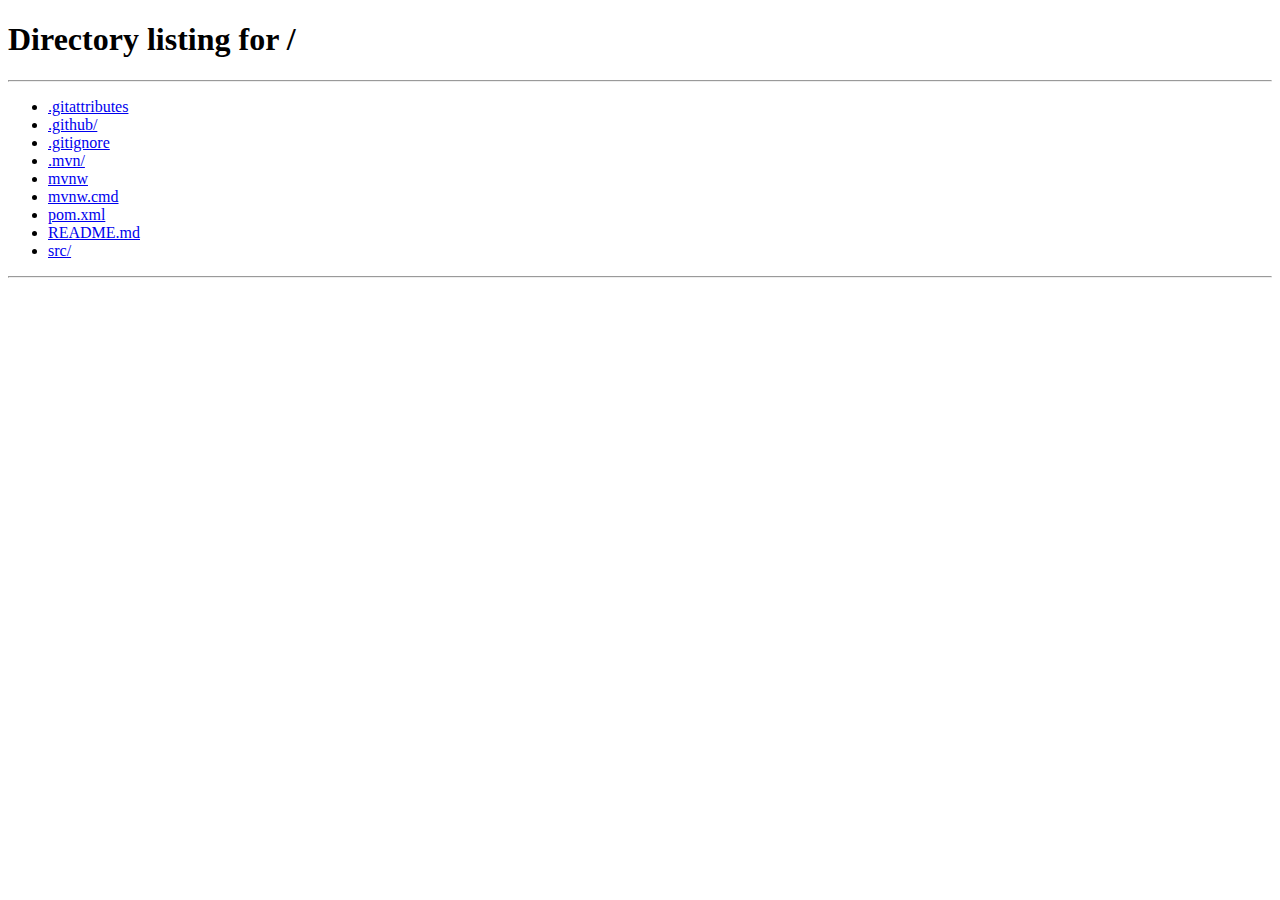
<file: src/main/resources/static/index.html>
<!DOCTYPE html>
<html lang="en">
  <head>
    <meta charset="UTF-8" />
    <meta name="viewport" content="width=device-width, initial-scale=1.0" />
    <title>Welcome</title>
    <link
      href="https://cdn.jsdelivr.net/npm/bootstrap@5.3.0/dist/css/bootstrap.min.css"
      rel="stylesheet" />
    <link href="css/style.css" rel="stylesheet" />
  </head>
  <body>
    <nav class="navbar navbar-expand-lg navbar-light bg-light">
      <div class="container-fluid">
        <a class="navbar-brand" href="/">Task Manager</a>
        <button
          class="navbar-toggler"
          type="button"
          data-bs-toggle="collapse"
          data-bs-target="#navbarNav"
          aria-controls="navbarNav"
          aria-expanded="false"
          aria-label="Toggle navigation">
          <span class="navbar-toggler-icon"></span>
        </button>
        <div class="collapse navbar-collapse" id="navbarNav">
          <li class="nav-item">
            <a class="nav-link" href="/swagger-ui/index.html">Swagger docs</a>
          </li>
          <li class="nav-item">
            <a class="nav-link" href="/">Home</a>
          </li>
          <li class="nav-item">
            <a class="nav-link" href="/tasks">Tasks</a>
          </li>
          <li class="nav-item">
            <a class="nav-link" href="/statuses">Statuses</a>
          </li>
          <li class="nav-item">
            <a class="nav-link" href="/profile">Profile</a>
          </li>
          <li class="nav-item">
            <a class="nav-link" href="/employees">Employees</a>
          </li>
          <li class="nav-item">
            <a class="nav-link" href="/students">Students</a>
          </li>
          <li class="nav-item">
            <a class="nav-link" href="/login">Login</a>
          </li>
          <li class="nav-item">
            <button class="nav-link btn btn-link" onclick="logout()">
              Logout
            </button>
          </li>
        </div>
      </div>
    </nav>

    <main class="container">
      <h1>Welcome to Task Manager</h1>
      <p>Manage your tasks efficiently.</p>
    </main>

    <script src="https://cdn.jsdelivr.net/npm/bootstrap@5.3.0/dist/js/bootstrap.bundle.min.js"></script>
    <script src="js/core.js"></script>
  </body>
</html>
</file>
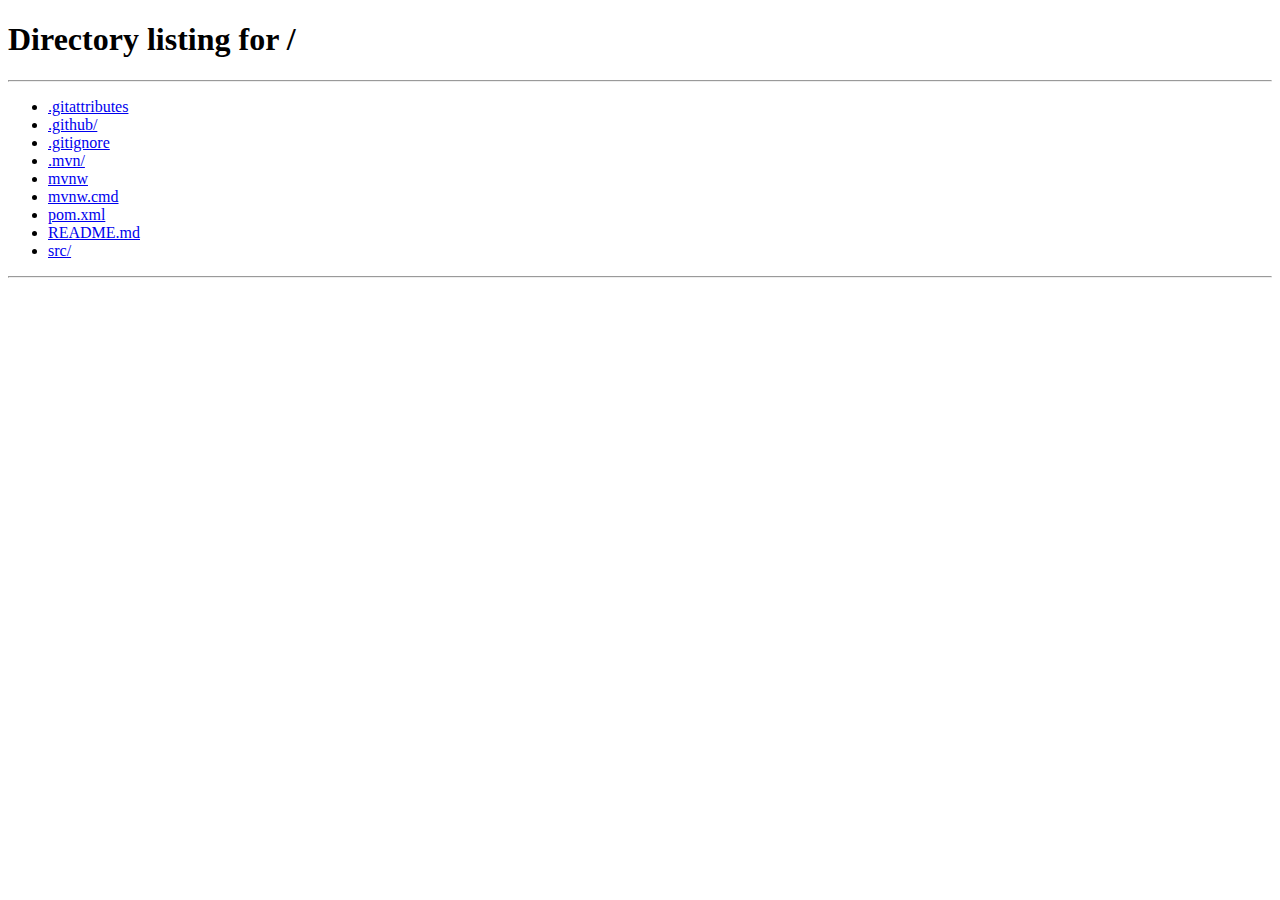
<file: src/main/resources/static/add-task.html>
<!DOCTYPE html>
<html lang="en">
  <head>
    <meta charset="UTF-8" />
    <meta name="viewport" content="width=device-width, initial-scale=1.0" />
    <title>Add Task</title>
    <link
      href="https://cdn.jsdelivr.net/npm/bootstrap@5.3.0/dist/css/bootstrap.min.css"
      rel="stylesheet" />
    <link href="css/style.css" rel="stylesheet" />
  </head>
  <body>
    <nav class="navbar navbar-expand-lg navbar-light bg-light">
      <div class="container-fluid">
        <a class="navbar-brand" href="/">Task Manager</a>
        <button
          class="navbar-toggler"
          type="button"
          data-bs-toggle="collapse"
          data-bs-target="#navbarNav"
          aria-controls="navbarNav"
          aria-expanded="false"
          aria-label="Toggle navigation">
          <span class="navbar-toggler-icon"></span>
        </button>
        <div class="collapse navbar-collapse" id="navbarNav">
          <ul class="navbar-nav">
            <li class="nav-item">
              <a class="nav-link" href="/swagger-ui/index.html">Swagger docs</a>
            </li>
            <li class="nav-item">
              <a class="nav-link" href="/">Home</a>
            </li>
            <li class="nav-item">
              <a class="nav-link" href="/tasks">Tasks</a>
            </li>
            <li class="nav-item">
              <a class="nav-link" href="/statuses">Statuses</a>
            </li>
            <li class="nav-item">
              <a class="nav-link" href="/profile">Profile</a>
            </li>
            <li class="nav-item">
              <a class="nav-link" href="/employees">Employees</a>
            </li>
            <li class="nav-item">
              <a class="nav-link" href="/students">Students</a>
            </li>
            <li class="nav-item">
              <a class="nav-link" href="/login">Login</a>
            </li>
            <li class="nav-item">
              <button class="nav-link btn btn-link" onclick="logout()">
                Logout
              </button>
            </li>
          </ul>
        </div>
      </div>
    </nav>

    <main class="form-tasks">
      <h1>Add New Task</h1>
      <form id="addTaskForm" onsubmit="addTask(event)">
        <div class="mb-3">
          <label for="taskTitle" class="form-label">Title</label>
          <input
            type="text"
            class="form-control"
            id="taskTitle"
            name="title"
            required />
        </div>
        <div class="mb-3">
          <label for="taskDescription" class="form-label">Description</label>
          <textarea
            class="form-control"
            id="taskDescription"
            name="description"
            rows="3"></textarea>
        </div>
        <div class="mb-3">
          <label for="employeeId" class="form-label">Employee ID</label>
          <input
            type="number"
            class="form-control"
            id="employeeId"
            name="employeeId"
            required />
        </div>
        <div class="mb-3">
          <label for="statusId" class="form-label">Status ID</label>
          <input
            type="number"
            class="form-control"
            id="statusId"
            name="statusId"
            required />
        </div>
        <button type="submit" class="btn btn-primary">Add Task</button>
        <a href="/tasks" class="btn btn-secondary">Cancel</a>
      </form>
    </main>

    <script src="https://cdn.jsdelivr.net/npm/bootstrap@5.3.0/dist/js/bootstrap.bundle.min.js"></script>
    <script src="js/core.js"></script>
    <script src="js/add-task.js"></script>
  </body>
</html>
</file>
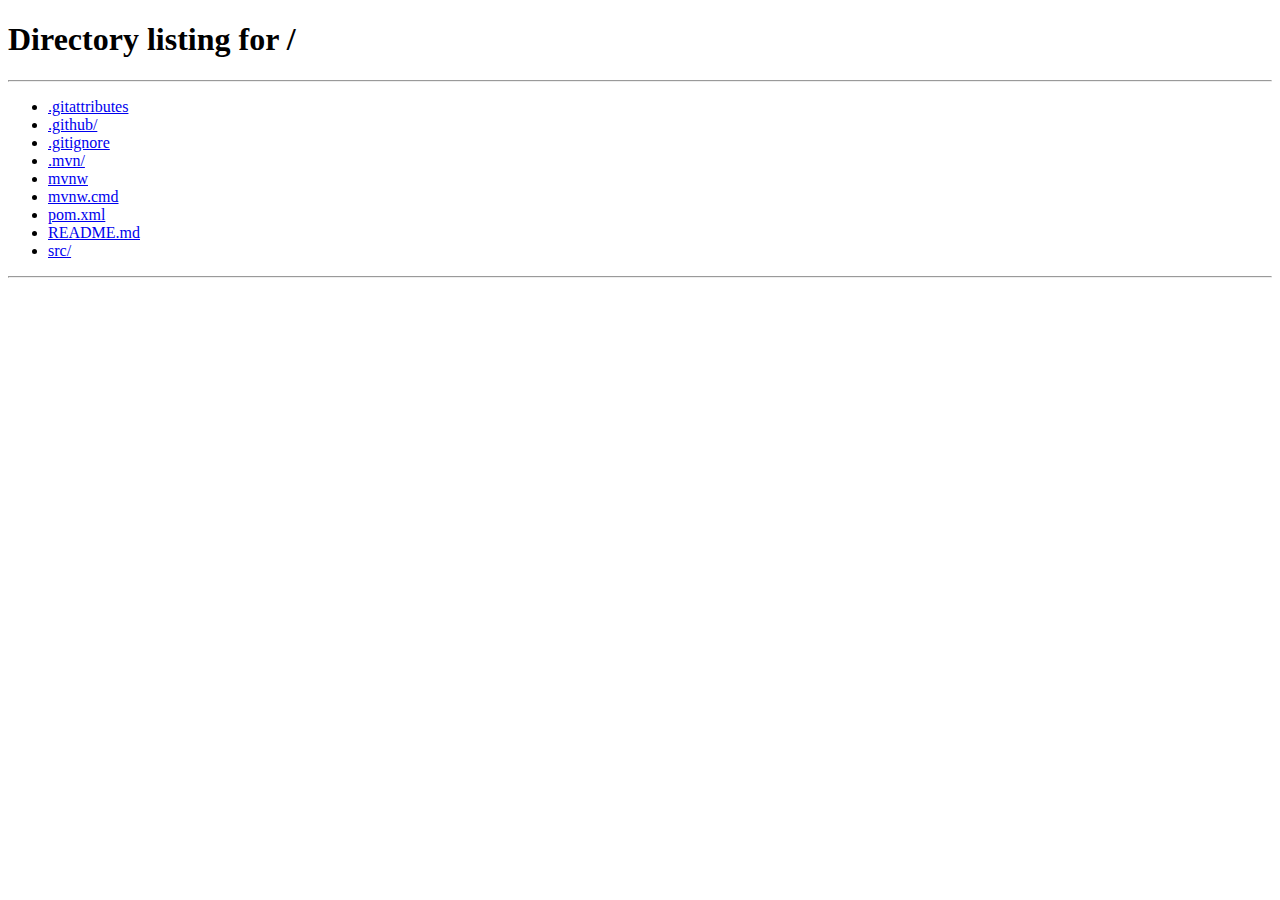
<file: src/main/resources/static/edit-profile.html>
<!DOCTYPE html>
<html lang="en">
  <head>
    <meta charset="UTF-8" />
    <meta name="viewport" content="width=device-width, initial-scale=1.0" />
    <title>Edit Profile</title>
    <link
      href="https://cdn.jsdelivr.net/npm/bootstrap@5.3.0/dist/css/bootstrap.min.css"
      rel="stylesheet" />
    <link href="css/style.css" rel="stylesheet" />
  </head>
  <body>
    <nav class="navbar navbar-expand-lg navbar-light bg-light">
      <div class="container-fluid">
        <a class="navbar-brand" href="/">Task Manager</a>
        <button
          class="navbar-toggler"
          type="button"
          data-bs-toggle="collapse"
          data-bs-target="#navbarNav"
          aria-controls="navbarNav"
          aria-expanded="false"
          aria-label="Toggle navigation">
          <span class="navbar-toggler-icon"></span>
        </button>
        <div class="collapse navbar-collapse" id="navbarNav">
          <li class="nav-item">
            <a class="nav-link" href="/swagger-ui/index.html">Swagger docs</a>
          </li>
          <li class="nav-item">
            <a class="nav-link" href="/">Home</a>
          </li>
          <li class="nav-item">
            <a class="nav-link" href="/tasks">Tasks</a>
          </li>
          <li class="nav-item">
            <a class="nav-link" href="/statuses">Statuses</a>
          </li>
          <li class="nav-item">
            <a class="nav-link" href="/profile">Profile</a>
          </li>
          <li class="nav-item">
            <a class="nav-link" href="/employees">Employees</a>
          </li>
          <li class="nav-item">
            <a class="nav-link" href="/students">Students</a>
          </li>
          <li class="nav-item">
            <a class="nav-link" href="/login">Login</a>
          </li>
          <li class="nav-item">
            <button class="nav-link btn btn-link" onclick="logout()">
              Logout
            </button>
          </li>
        </div>
      </div>
    </nav>

    <main class="form-profile">
      <h1>Edit Profile</h1>
      <form id="editProfileForm" onsubmit="updateProfile(event)">
        <input type="hidden" id="userId" name="id" />
        <div class="mb-3">
          <label for="name" class="form-label">Name</label>
          <input
            type="text"
            class="form-control"
            id="name"
            name="name"
            required />
        </div>
        <div class="mb-3">
          <label for="surname" class="form-label">Surname</label>
          <input
            type="text"
            class="form-control"
            id="surname"
            name="surname"
            required />
        </div>
        <div class="mb-3">
          <label for="age" class="form-label">Age</label>
          <input type="number" class="form-control" id="age" name="age" />
        </div>
        <div class="mb-3">
          <label for="dateOfBirth" class="form-label">Date of Birth</label>
          <input
            type="date"
            class="form-control"
            id="dateOfBirth"
            name="dateOfBirth" />
        </div>
        <div class="mb-3">
          <label for="email" class="form-label">Email</label>
          <input
            type="email"
            class="form-control"
            id="email"
            name="email"
            required />
        </div>
        <div class="mb-3">
          <label for="password" class="form-label">Password</label>
          <input
            type="password"
            class="form-control"
            id="password"
            name="password"
            required />
        </div>
        <div class="mb-3">
          <label for="phone" class="form-label">Phone</label>
          <input type="text" class="form-control" id="phone" name="phone" />
        </div>
        <div class="mb-3">
          <label for="address" class="form-label">Address</label>
          <input type="text" class="form-control" id="address" name="address" />
        </div>

        <div id="studentFields">
          <h3>Student Information</h3>
          <div class="mb-3">
            <label for="university" class="form-label">University</label>
            <input
              type="text"
              class="form-control"
              id="university"
              name="university" />
          </div>
          <div class="mb-3">
            <label for="gpa" class="form-label">GPA</label>
            <input
              type="number"
              class="form-control"
              id="gpa"
              name="gpa"
              step="0.01" />
          </div>
        </div>

        <div id="employeeFields">
          <h3>Employee Information</h3>
          <div class="mb-3">
            <label for="company" class="form-label">Company</label>
            <input
              type="text"
              class="form-control"
              id="company"
              name="company" />
          </div>
          <div class="mb-3">
            <label for="position" class="form-label">Position</label>
            <input
              type="text"
              class="form-control"
              id="position"
              name="position" />
          </div>
          <div class="mb-3">
            <label for="salary" class="form-label">Salary</label>
            <input
              type="number"
              class="form-control"
              id="salary"
              name="salary"
              step="0.01" />
          </div>
        </div>

        <button type="submit" class="btn btn-primary">Update Profile</button>
        <a href="/profile" class="btn btn-secondary">Cancel</a>
      </form>
    </main>

    <script src="https://cdn.jsdelivr.net/npm/bootstrap@5.3.0/dist/js/bootstrap.bundle.min.js"></script>
    <script src="js/core.js"></script>
    <script src="js/edit-profile.js"></script>
  </body>
</html>
</file>
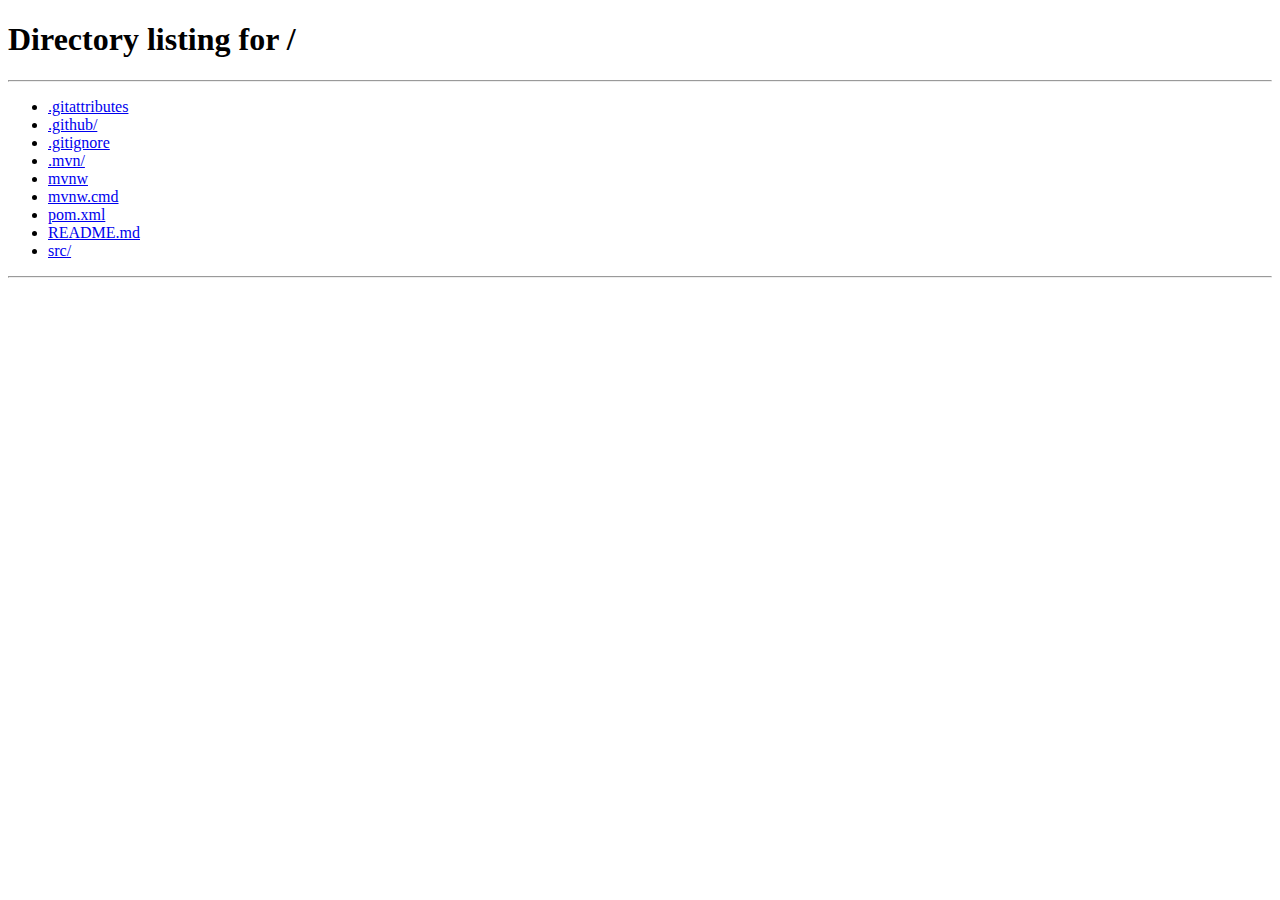
<file: src/main/resources/static/employees.html>
<!DOCTYPE html>
<html lang="en">
  <head>
    <meta charset="UTF-8" />
    <meta name="viewport" content="width=device-width, initial-scale=1.0" />
    <title>Employees</title>
    <link
      href="https://cdn.jsdelivr.net/npm/bootstrap@5.3.0/dist/css/bootstrap.min.css"
      rel="stylesheet" />
    <link href="css/style.css" rel="stylesheet" />
  </head>
  <body>
    <nav class="navbar navbar-expand-lg navbar-light bg-light">
      <div class="container-fluid">
        <a class="navbar-brand" href="/">Task Manager</a>
        <button
          class="navbar-toggler"
          type="button"
          data-bs-toggle="collapse"
          data-bs-target="#navbarNav"
          aria-controls="navbarNav"
          aria-expanded="false"
          aria-label="Toggle navigation">
          <span class="navbar-toggler-icon"></span>
        </button>
        <div class="collapse navbar-collapse" id="navbarNav">
          <li class="nav-item">
            <a class="nav-link" href="/swagger-ui/index.html">Swagger docs</a>
          </li>
          <li class="nav-item">
            <a class="nav-link" href="/">Home</a>
          </li>
          <li class="nav-item">
            <a class="nav-link" href="/tasks">Tasks</a>
          </li>
          <li class="nav-item">
            <a class="nav-link" href="/statuses">Statuses</a>
          </li>
          <li class="nav-item">
            <a class="nav-link" href="/profile">Profile</a>
          </li>
          <li class="nav-item">
            <a class="nav-link" href="/employees">Employees</a>
          </li>
          <li class="nav-item">
            <a class="nav-link" href="/students">Students</a>
          </li>
          <li class="nav-item">
            <a class="nav-link" href="/login">Login</a>
          </li>
          <li class="nav-item">
            <button class="nav-link btn btn-link" onclick="logout()">
              Logout
            </button>
          </li>
        </div>
      </div>
    </nav>

    <main class="form-employees">
      <h1>Employees</h1>
      <div id="employeesList">
        <p>Loading employees...</p>
      </div>
    </main>

    <script src="https://cdn.jsdelivr.net/npm/bootstrap@5.3.0/dist/js/bootstrap.bundle.min.js"></script>
    <script src="js/core.js"></script>
    <script src="js/employees.js"></script>
  </body>
</html>
</file>
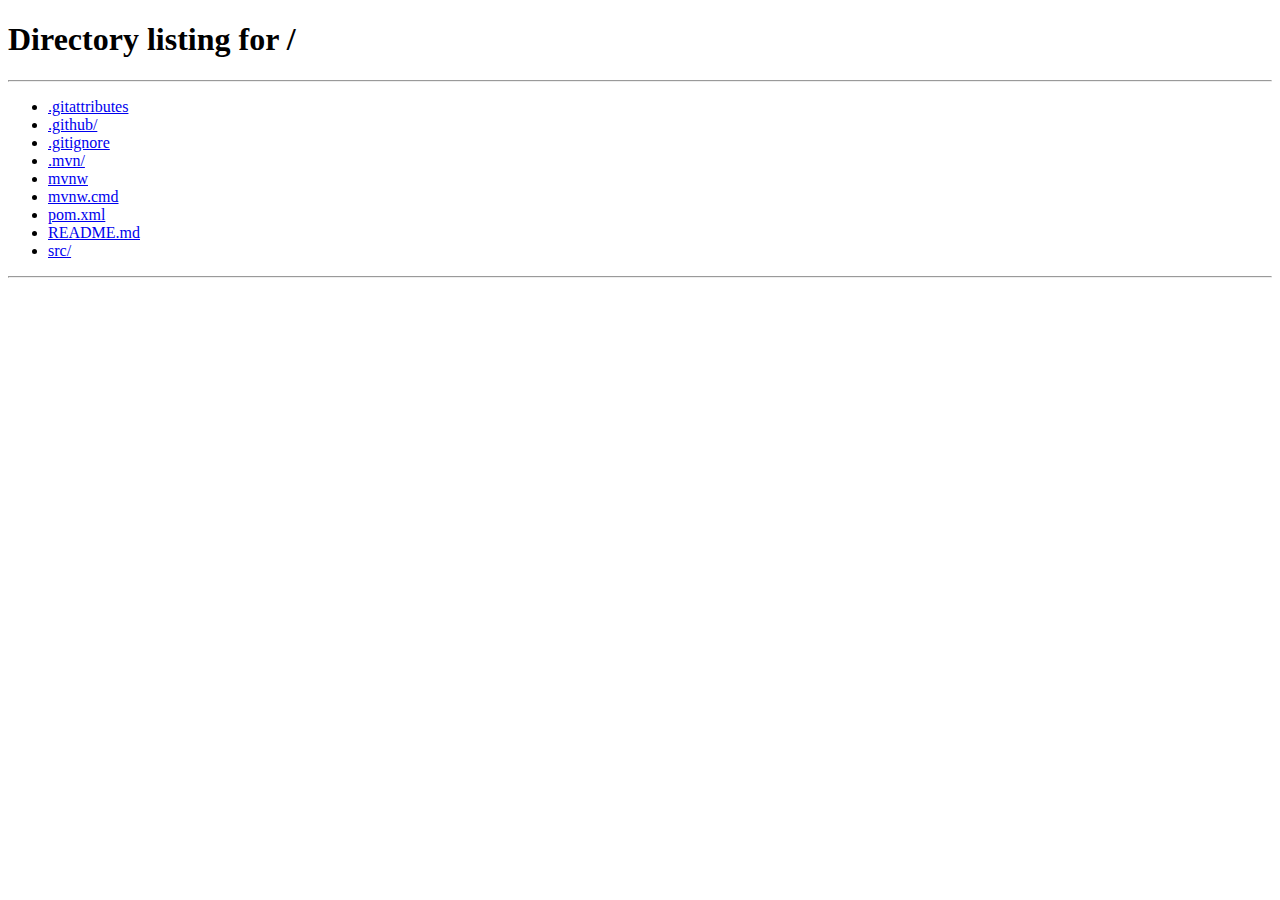
<file: src/main/resources/static/login.html>
<!DOCTYPE html>
<html lang="en">
  <head>
    <meta charset="UTF-8" />
    <meta name="viewport" content="width=device-width, initial-scale=1.0" />
    <title>Login</title>
    <link
      href="https://cdn.jsdelivr.net/npm/bootstrap@5.3.0/dist/css/bootstrap.min.css"
      rel="stylesheet" />
    <link href="css/style.css" rel="stylesheet" />
  </head>
  <body class="text-center">
    <main class="form-signin">
      <form id="loginForm" onsubmit="loginUser(event)">
        <h1 class="h3 mb-3 fw-normal">Login</h1>
        <a href="/registration">Register</a>
        <div class="form-floating">
          <input
            type="email"
            class="form-control"
            id="email"
            name="email"
            placeholder="name@example.com"
            required />
          <label for="email">Email address</label>
        </div>
        <div class="form-floating">
          <input
            type="password"
            class="form-control"
            id="password"
            name="password"
            placeholder="Password"
            required />
          <label for="password">Password</label>
        </div>

        <button class="w-100 btn btn-lg btn-primary" type="submit">
          Login
        </button>
        <p class="mt-5 mb-3 text-muted">
          AITU &nbsp | &nbsp Astana, Kazakhstan &nbsp | &nbsp 2025
        </p>
      </form>
    </main>

    <script src="https://cdn.jsdelivr.net/npm/bootstrap@5.3.0/dist/js/bootstrap.bundle.min.js"></script>
    <script src="js/core.js"></script>
    <script src="js/auth.js"></script>
  </body>
</html>
</file>
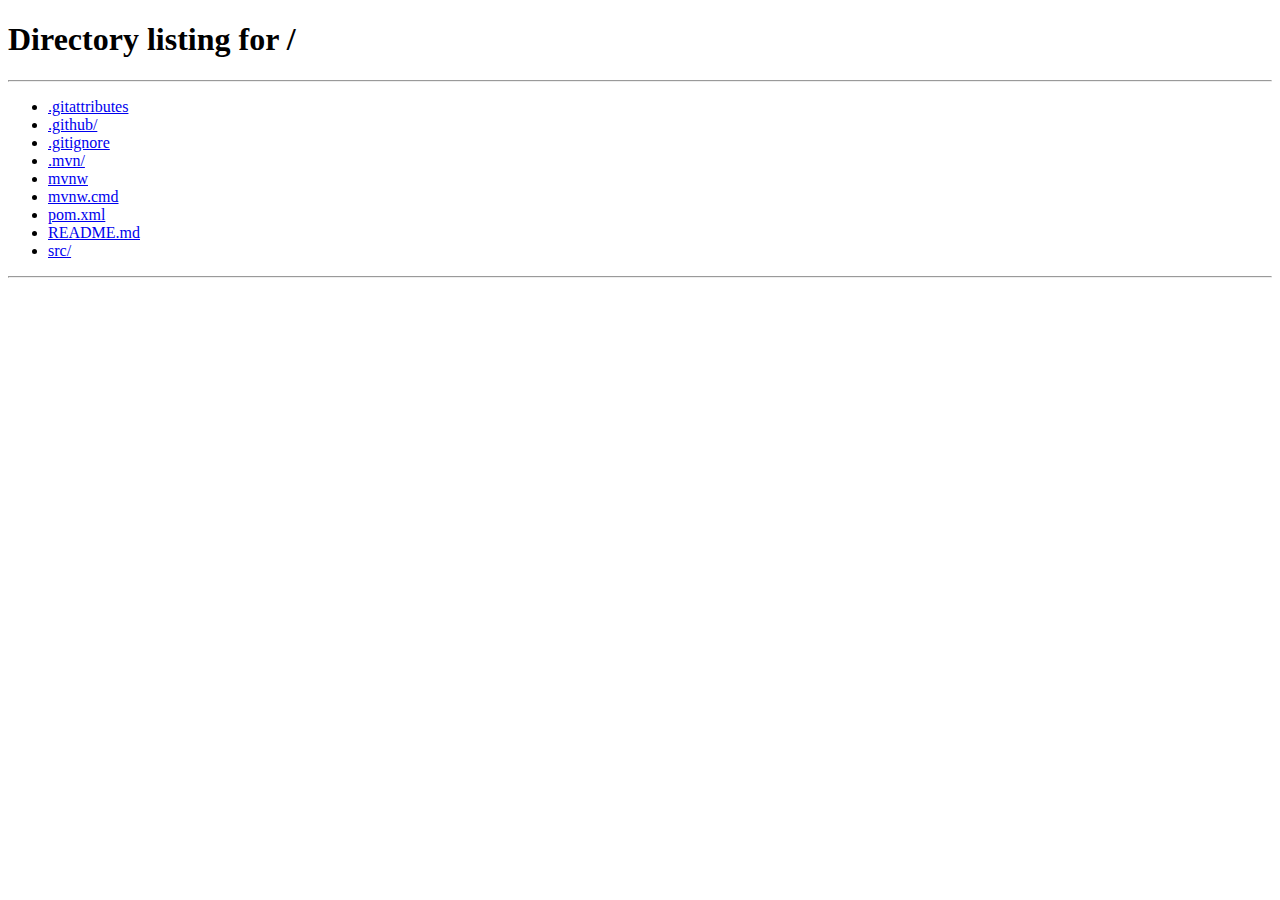
<file: src/main/resources/static/profile.html>
<!DOCTYPE html>
<html lang="en">
<head>
    <meta charset="UTF-8">
    <meta name="viewport" content="width=device-width, initial-scale=1.0">
    <title>Profile</title>
    <link href="https://cdn.jsdelivr.net/npm/bootstrap@5.3.0/dist/css/bootstrap.min.css" rel="stylesheet">
    <link href="css/style.css" rel="stylesheet">
</head>
<body>
    <nav class="navbar navbar-expand-lg navbar-light bg-light">
        <div class="container-fluid">
            <a class="navbar-brand" href="/">Task Manager</a>
            <button class="navbar-toggler" type="button" data-bs-toggle="collapse" data-bs-target="#navbarNav" aria-controls="navbarNav" aria-expanded="false" aria-label="Toggle navigation">
                <span class="navbar-toggler-icon"></span>
            </button>
            <div class="collapse navbar-collapse" id="navbarNav">
                <ul class="navbar-nav">
                    <li class="nav-item">
                        <a class="nav-link" href="/">Home</a>
                    </li>
                    <li class="nav-item">
                        <a class="nav-link" href="/tasks">Tasks</a>
                    </li>
                    <li class="nav-item">
                        <a class="nav-link" href="/statuses">Statuses</a>
                    </li>
                    <li class="nav-item">
                        <a class="nav-link active" aria-current="page" href="/profile">Profile</a>
                    </li>
                    <li class="nav-item">
                        <button class="nav-link btn btn-link" onclick="logout()">Logout</button>
                    </li>
                </ul>
            </div>
        </div>
    </nav>

    <main class="form-profile">
        <h1>Your Profile</h1>
        <div id="profileDetails">
            <p>Loading profile information...</p>
        </div>
        <button onclick="window.location.href='/edit-profile'" class="btn btn-primary" style="margin-top: 20px;">Edit Profile</button>
    </main>

    <script src="https://cdn.jsdelivr.net/npm/bootstrap@5.3.0/dist/js/bootstrap.bundle.min.js"></script>
    <script src="js/core.js"></script>
    <script src="js/profile.js"></script>
</body>
</html>
</file>
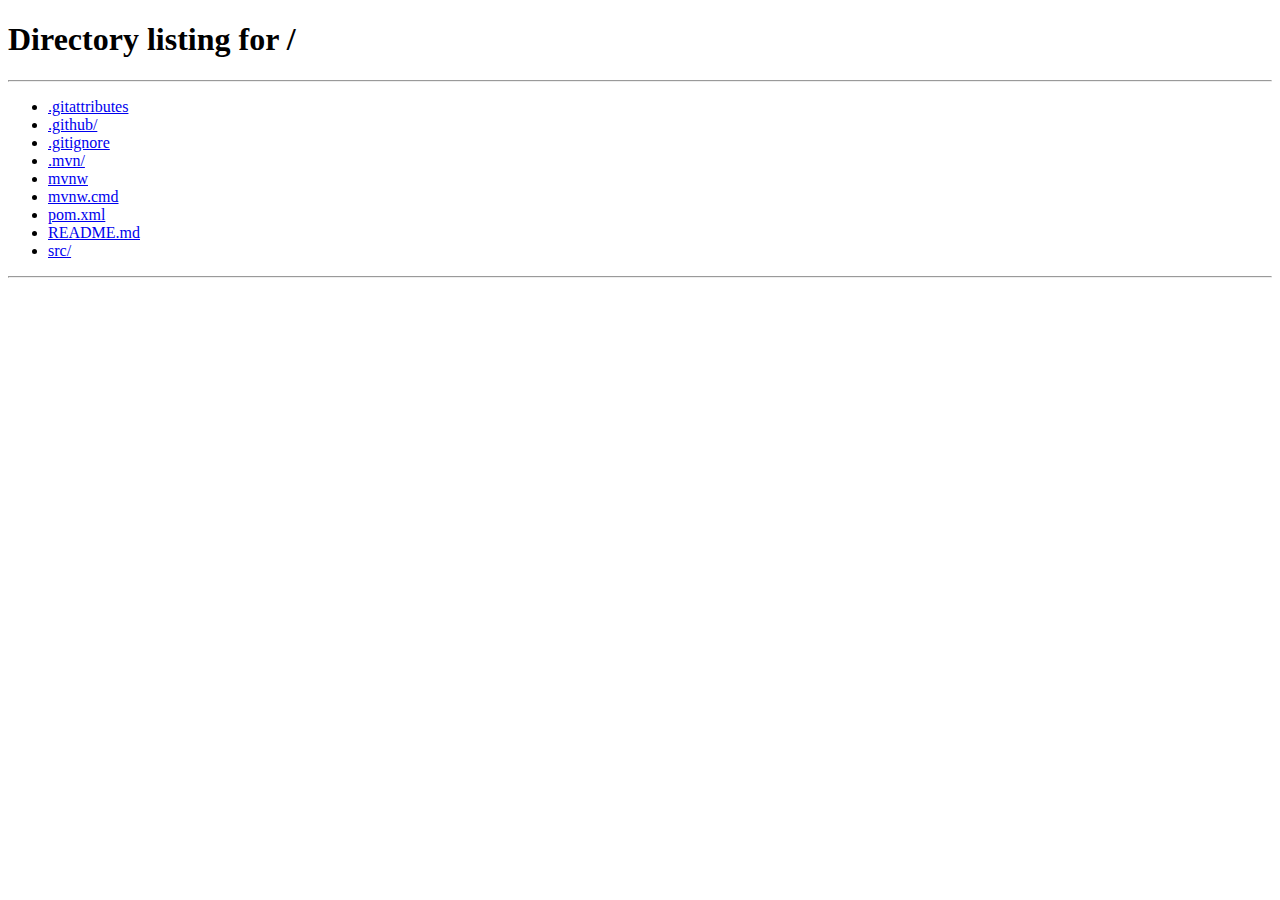
<file: src/main/resources/static/registration.html>
<!DOCTYPE html>
<html lang="en">
  <head>
    <meta charset="UTF-8" />
    <meta name="viewport" content="width=device-width, initial-scale=1.0" />
    <title>Registration</title>
    <link
      href="https://cdn.jsdelivr.net/npm/bootstrap@5.3.0/dist/css/bootstrap.min.css"
      rel="stylesheet" />
    <link href="css/style.css" rel="stylesheet" />
  </head>
  <body class="text-center">
    <main class="form-signin">
      <form id="registrationForm" onsubmit="registerUser(event)">
        <h1 class="h3 mb-3 fw-normal">Register</h1>
        <a href="/login">Login</a>

        <div class="form-floating">
          <input
            type="email"
            class="form-control"
            id="email"
            name="email"
            placeholder="name@example.com"
            required />
          <label for="email">Email address</label>
        </div>
        <div class="form-floating">
          <input
            type="password"
            class="form-control"
            id="password"
            name="password"
            placeholder="Password"
            required />
          <label for="password">Password</label>
        </div>
        <div class="form-floating">
          <input
            type="password"
            class="form-control"
            id="retypePassword"
            name="retypePassword"
            placeholder="Retype Password"
            required />
          <label for="retypePassword">Retype Password</label>
        </div>

        <div class="mb-3">
          <label for="role" class="form-label">Role</label>
          <select class="form-select" id="role" name="role" required>
            <option value="">Select Role</option>
            <option value="student">Student</option>
            <option value="employee">Employee</option>
            <!-- <option value="admin">Admin</option> -->
          </select>
        </div>

        <button class="w-100 btn btn-lg btn-primary" type="submit">
          Register
        </button>
        <p class="mt-5 mb-3 text-muted">AITU &nbsp | &nbsp Astana, Kazakhstan &nbsp | &nbsp 2025</p>
      </form>
    </main>

    <script src="https://cdn.jsdelivr.net/npm/bootstrap@5.3.0/dist/js/bootstrap.bundle.min.js"></script>
    <script src="js/core.js"></script>
    <script src="js/auth.js"></script>
  </body>
</html>
</file>
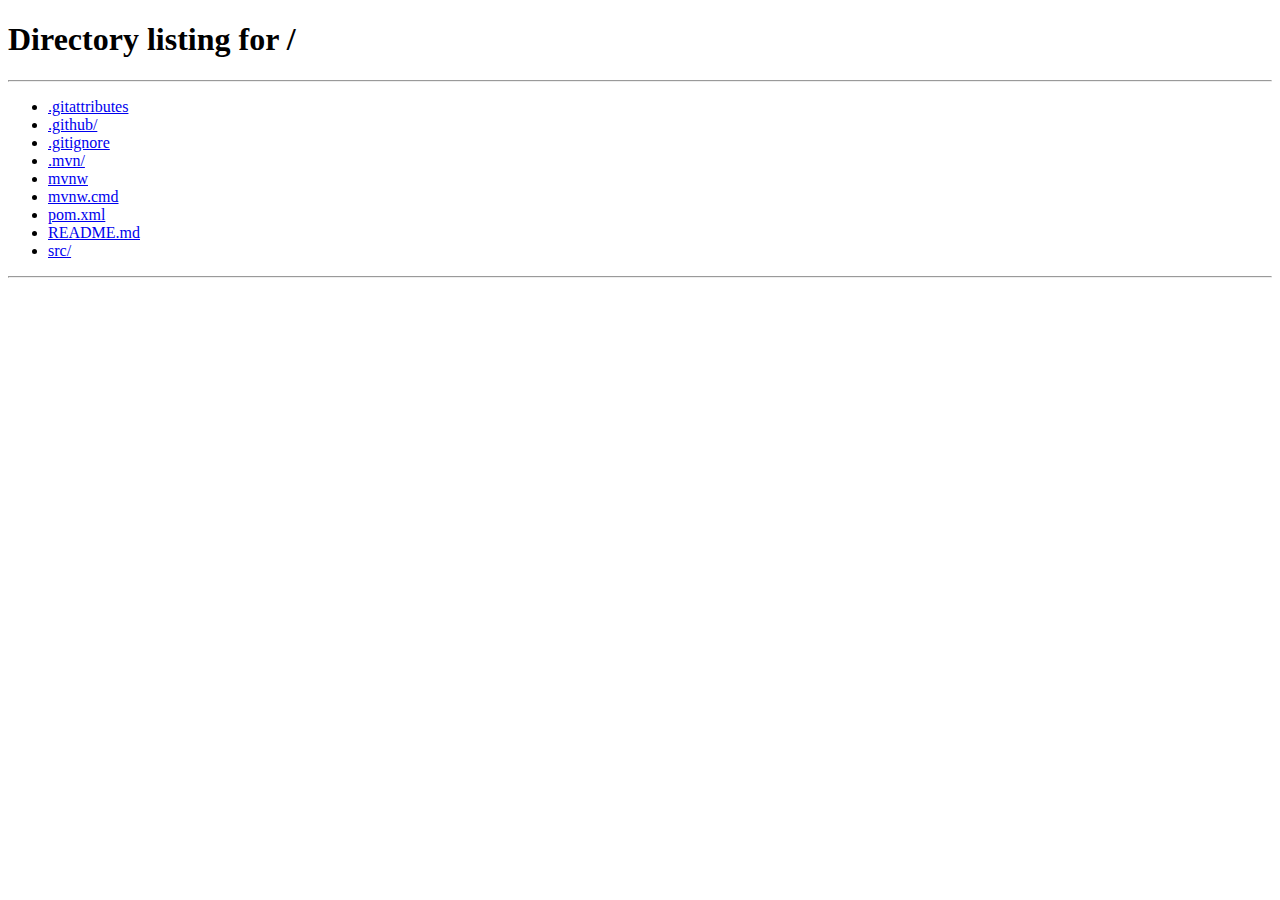
<file: src/main/resources/static/students.html>
<!DOCTYPE html>
<html lang="en">
  <head>
    <meta charset="UTF-8" />
    <meta name="viewport" content="width=device-width, initial-scale=1.0" />
    <title>Students</title>
    <link
      href="https://cdn.jsdelivr.net/npm/bootstrap@5.3.0/dist/css/bootstrap.min.css"
      rel="stylesheet" />
    <link href="css/style.css" rel="stylesheet" />
  </head>
  <body>
    <nav class="navbar navbar-expand-lg navbar-light bg-light">
      <div class="container-fluid">
        <a class="navbar-brand" href="/">Task Manager</a>
        <button
          class="navbar-toggler"
          type="button"
          data-bs-toggle="collapse"
          data-bs-target="#navbarNav"
          aria-controls="navbarNav"
          aria-expanded="false"
          aria-label="Toggle navigation">
          <span class="navbar-toggler-icon"></span>
        </button>
        <div class="collapse navbar-collapse" id="navbarNav">
          <li class="nav-item">
            <a class="nav-link" href="/swagger-ui/index.html">Swagger docs</a>
          </li>
          <li class="nav-item">
            <a class="nav-link" href="/">Home</a>
          </li>
          <li class="nav-item">
            <a class="nav-link" href="/tasks">Tasks</a>
          </li>
          <li class="nav-item">
            <a class="nav-link" href="/statuses">Statuses</a>
          </li>
          <li class="nav-item">
            <a class="nav-link" href="/profile">Profile</a>
          </li>
          <li class="nav-item">
            <a class="nav-link" href="/employees">Employees</a>
          </li>
          <li class="nav-item">
            <a class="nav-link" href="/students">Students</a>
          </li>
          <li class="nav-item">
            <a class="nav-link" href="/login">Login</a>
          </li>
          <li class="nav-item">
            <button class="nav-link btn btn-link" onclick="logout()">
              Logout
            </button>
          </li>
        </div>
      </div>
    </nav>

    <main class="form-students">
      <h1>Students</h1>
      <div id="studentsList">
        <p>Loading students...</p>
      </div>
    </main>

    <script src="https://cdn.jsdelivr.net/npm/bootstrap@5.3.0/dist/js/bootstrap.bundle.min.js"></script>
    <script src="js/core.js"></script>
    <script src="js/students.js"></script>
  </body>
</html>
</file>
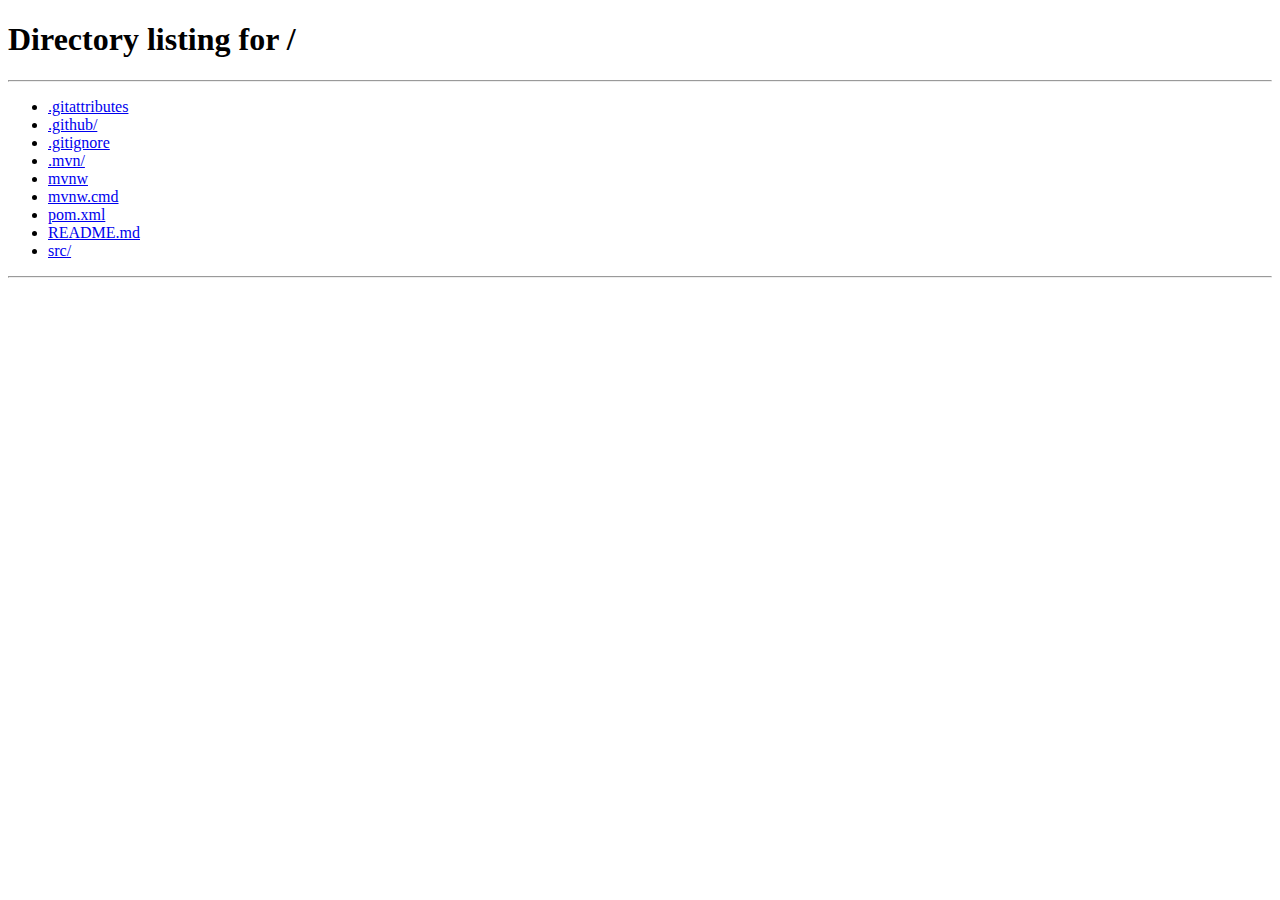
<file: src/main/resources/static/tasks.html>
<!DOCTYPE html>
<html lang="en">
  <head>
    <meta charset="UTF-8" />
    <meta name="viewport" content="width=device-width, initial-scale=1.0" />
    <title>Tasks</title>
    <link
      href="https://cdn.jsdelivr.net/npm/bootstrap@5.3.0/dist/css/bootstrap.min.css"
      rel="stylesheet" />
    <link href="css/style.css" rel="stylesheet" />
  </head>
  <body>
    <nav class="navbar navbar-expand-lg navbar-light bg-light">
      <div class="container-fluid">
        <a class="navbar-brand" href="/">Task Manager</a>
        <button
          class="navbar-toggler"
          type="button"
          data-bs-toggle="collapse"
          data-bs-target="#navbarNav"
          aria-controls="navbarNav"
          aria-expanded="false"
          aria-label="Toggle navigation">
          <span class="navbar-toggler-icon"></span>
        </button>
        <div class="collapse navbar-collapse" id="navbarNav">
          <li class="nav-item">
            <a class="nav-link" href="/swagger-ui/index.html">Swagger docs</a>
          </li>
          <li class="nav-item">
            <a class="nav-link" href="/">Home</a>
          </li>
          <li class="nav-item">
            <a class="nav-link" href="/tasks">Tasks</a>
          </li>
          <li class="nav-item">
            <a class="nav-link" href="/statuses">Statuses</a>
          </li>
          <li class="nav-item">
            <a class="nav-link" href="/profile">Profile</a>
          </li>
          <li class="nav-item">
            <a class="nav-link" href="/employees">Employees</a>
          </li>
          <li class="nav-item">
            <a class="nav-link" href="/students">Students</a>
          </li>
          <li class="nav-item">
            <a class="nav-link" href="/login">Login</a>
          </li>
          <li class="nav-item">
            <button class="nav-link btn btn-link" onclick="logout()">
              Logout
            </button>
          </li>
        </div>
      </div>
    </nav>

    <main class="form-tasks">
      <h1>Tasks</h1>

      <p>
        <a
          href="/add-task"
          class="btn btn-primary"
          id="add-new-task-button"
          hidden
          >Add New Task</a
        >
      </p>
      <div id="tasksList">
        <p>Loading tasks...</p>
      </div>

      <div
        id="taskDetails"
        style="
          display: none;
          margin-top: 20px;
          padding: 15px;
          border: 1px solid #ccc;
        "></div>
    </main>

    <script src="https://cdn.jsdelivr.net/npm/bootstrap@5.3.0/dist/js/bootstrap.bundle.min.js"></script>
    <script src="js/core.js"></script>
    <script src="js/tasks.js"></script>
  </body>
</html>
</file>
<file: src/main/resources/static/css/style.css>
body {
  padding-top: 20px;
}

.form-signin {
  width: 100%;
  max-width: 330px;
  padding: 15px;
  margin: auto;
}

.form-statuses {
  width: 100%;
  max-width: 600px;
  padding: 15px;
  margin: auto;
}

.form-tasks {
  width: 100%;
  padding: 15px;
  margin: auto;
}

.bd-placeholder-img {
  font-size: 1.125rem;
  text-anchor: middle;
  -webkit-user-select: none;
  -moz-user-select: none;
  user-select: none;
}

@media (min-width: 768px) {
  .bd-placeholder-img-lg {
    font-size: 3.5rem;
  }
}

li {
  margin-left: 10px;
  margin-right: 10px;
  list-style-type: none;
}
</file>
